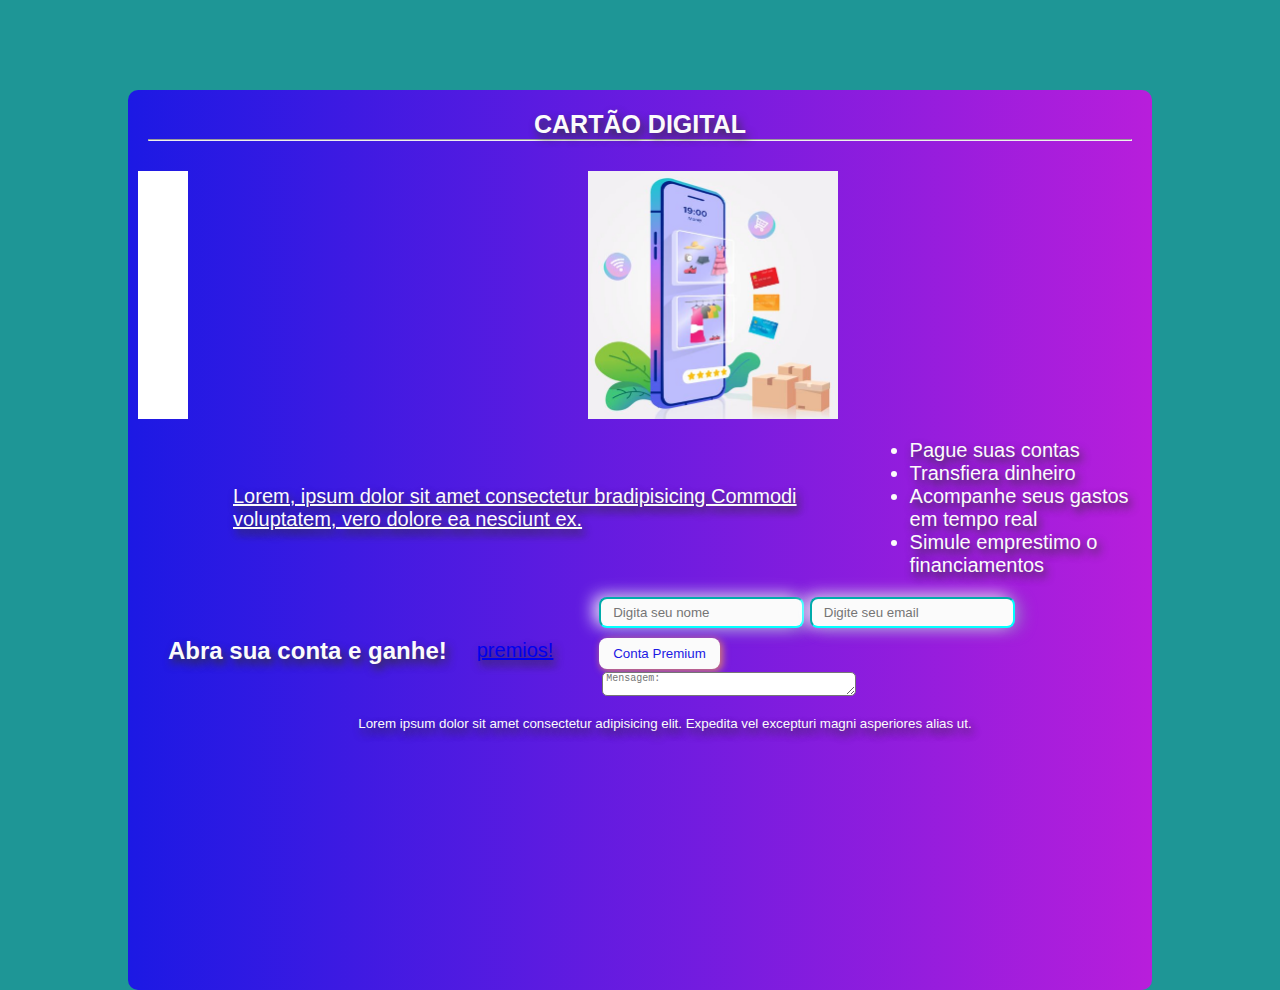
<file: landingpage/index.html>
<!DOCTYPE html>
<html lang="en">

<head>
  <meta charset="UTF-8">
  <meta name="viewport" content="width=device-width, initial-scale=1.0">
  <title>Cartão DIGITAL</title>

  <!--documentação do boostrap é insero o link CSS de todos os estilos do Style.css-->

  <link rel="stylesheet" href="https://stackpath.bootstrapcdn.com/bootstrap/4.1.3/css/bootstrap.min.css"
    integrity="sha384-MCw98/SFnGE8fJT3GXwEOngsV7Zt27NXFoaoApmYm81iuXoPkFOJwJ8ERdknLPMO" crossorigin="anonymous">

  <link rel="stylesheet" href="./style.css">

</head>

<body>

  <!-- <a href="./Conta.html" >Contas</a>   -->
  <div class="container">
    <header>
      <h1>CARTÃO DIGITAL</h1>
      <hr >
    </header>

    <section class="imagem">
      <img src="./carteira.png" alt="carteira">
    </section>

    <section class="descricao">
      <p>Lorem, ipsum dolor sit amet consectetur bradipisicing Commodi voluptatem, vero dolore ea nesciunt ex.</p>

      <ul>
        <li>Pague suas contas</li>
        <li>Transfiera dinheiro</li>
        <li>Acompanhe seus gastos em tempo real</li>
        <li>Simule emprestimo o financiamentos</li>
      </ul>
    </section>

    <section class="formulario">
      <h2>Abra sua conta e ganhe!</h2>
      <a href="https://www.baccredomatic.com/es-cr/personas/tarjetas/destacadas/gane-premios-clasica/american-express/clasica" target="_blank">premios!</a>

      <!--<form action="">  -->
        <!--copie o codigo da pag https://www.staticforms.xyz/    /   https://formsubmit.co/-->
      <form id="form" class="form" action="https://api.staticforms.xyz/submit" method="POST">  

        <input type="text" name="nome" maxlength="14"  placeholder="Digita seu nome" autocomplete="off" required>
        <input type="email" name="email"  placeholder="Digite seu email" autocomplete="given-name" required >
    <!--botão do brootrap-->
        <button type="submit" class="btn btn-primary" onclick="validarFormulario()">Conta  Premium</button>

     <div>
      <textarea name="mensagem" id="mensag" rows="2"  placeholder="Mensagem:" ></textarea>
     </div>
     
     <input type="hidden" name="accessKey" value= "c8c0f3dc-af50-4f6a-91b0-2822f4ee7f62">
     <input type="hidden" name="redirectTo" value="http://127.0.0.1:5500/obrigado.html">
    
    <!--copie o codigo da pag https://formsubmit.co/
     <input type="hidden" name="_subject" value="Novo contato!"> congiuração para o subject no email troquei New submission por novo contato 
     <input type="text" name="_honey" style="display: none"> evita  que os email como enviados vai no spam 
     <input type="hidden" name="_captccha" value="false">     desabilita o captcha depois de enviar o form-->  

      </form>
    </section>

    <footer>
      <p>Lorem ipsum dolor sit amet consectetur adipisicing elit. Expedita vel excepturi magni asperiores alias ut.</p>
    </footer>
  </div>

  <!--link do broostrap do JS peguei 3  tags de animação-->
  <script src="https://code.jquery.com/jquery-3.3.1.slim.min.js"
    integrity="sha384-q8i/X+965DzO0rT7abK41JStQIAqVgRVzpbzo5smXKp4YfRvH+8abtTE1Pi6jizo"
    crossorigin="anonymous"></script>
  <script src="https://cdnjs.cloudflare.com/ajax/libs/popper.js/1.14.3/umd/popper.min.js"
    integrity="sha384-ZMP7rVo3mIykV+2+9J3UJ46jBk0WLaUAdn689aCwoqbBJiSnjAK/l8WvCWPIPm49"
    crossorigin="anonymous"></script>
  <script src="https://stackpath.bootstrapcdn.com/bootstrap/4.1.3/js/bootstrap.min.js"
    integrity="sha384-ChfqqxuZUCnJSK3+MXmPNIyE6ZbWh2IMqE241rYiqJxyMiZ6OW/JmZQ5stwEULTy"
    crossorigin="anonymous"></script>

    <!--link js externo-->
  <script src="./script.js"></script>

</body>

</html>
</file>
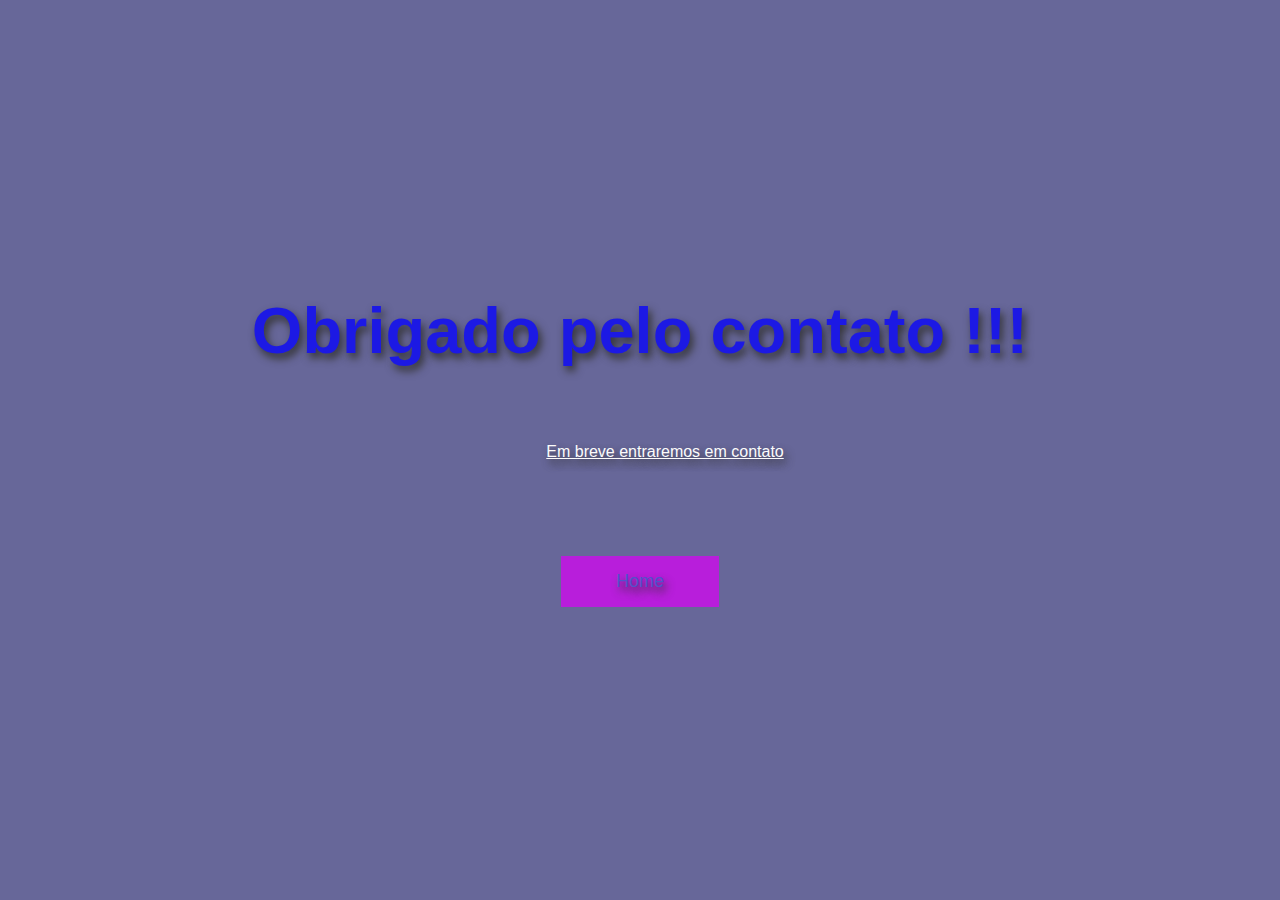
<file: landingpage/obrigado.html>
<!DOCTYPE html>
<html lang="en">
<head>
    <meta charset="UTF-8">
    <meta name="viewport" content="width=device-width, initial-scale=1.0">
    <title>Document</title>
    <link rel="stylesheet" href="./style.css">
</head>
<body class="main">
    <h1 class="text">Obrigado pelo contato !!!</h1>
    <p class="paragrafo">Em breve entraremos em contato </p>
    <a href="index.html" class="botao">Home</a>
</body>
</html>
</file>
<file: landingpage/style.css>
* {
    margin: 0;
    padding: 0;
    box-sizing: border-box;
}

:root {
    /* selecona o elemento raiz de um documento, o que prevalece é o que se define no root e é utilizadopara definir variaves no css*/
    --blue: #1c19e4;
    --pink: #b81edb;
    --text: #fbfbfb;
}

.container {
    background: linear-gradient(90deg, var(--blue), var(--pink));
    max-width: 1024px;
    /*largura da tela de meu computador*/
    height: 100vh;
    margin: auto;
    margin-top: 10vh;
    border-radius: 10px;
/*position: relative;*/
    /*animação*/
    animation: fadeIn 3s ease-out;
}

@keyframes fadeIn {

    /*pode ser trocado o nome fadeIn  aqui faços passos para formar a nimação*/
    0% {
        box-shadow: none;
        background: rgba(255, 255, 255, 0.05);
        color: rgba(255, 255, 255, 0.05);
    }

    100% {}
}

body {
    font-family: poppins, sans-serif;
    color: var(--text);
    background-color: rgb(30, 150, 150);
    overflow-wrap: break-word;
    text-shadow: 3px 5px 8px #333;
    
}

header {
    color: var(--text);
    font-size: 30px;
    text-align: center;
    padding: 20px;
    
}

h1 {
    font-size: 25px;
    margin: 0;
}

h2 {
    font-size: 24px;
    margin: 30px;
}

.imagem {
    width: 50px;
    display: flex;
    justify-content: space-evenly;
    margin-top: 10px;
    background-color: rgb(255, 255, 255);
   
}

img {
    /*
   
    margin-left: 100px;
    vertical-align: middle;
    border-style: none;*/
    position: relative;
    width: 250px;
    transform: translate(180%);
    
 
   
}

section {
    display: flex;
    align-items: center;
    font-size: 20px;
    font-family: poppins, 'Trebuchet MS', 'Lucida Sans Unicode', 'Lucida Grande', 'Lucida Sans', Arial, sans-serif;
    margin-left: 10px
    
}

.descripcao {
    padding: 20px;
    display: flex;
    justify-content: space-around;
}

p {
    padding: 45px;
    margin-left: 50px;
    text-decoration: none;
    text-decoration: underline;
}


ul {
    padding: 0;
    margin: 20px 0;

}

form {
    margin: auto;
    width: 50%;
}

input {
    width: 250;
    margin-bottom: 10px;
    font-family: inherit;
    /*o estilo será herdado do elemento pai. */
    background: var(--text);
    cursor: pointer;
    padding: 0.375rem 0.75rem;
    border-radius: .5rem;
    /*outline: none;*/
    border-color: aqua;
    box-shadow: rgba(136, 165, 191, 0.48) 6px 2px 16px 0px, rgba(255, 255, 255, 0.8) -6px -2px 16px 0px;
    /*copie o codigo https://getcssscan.com/css-box-shadow-examples*/
}


form input:focus {
    border-radius: 16px;
}

textarea {
    width: 50%;
    min-width: 8rem;
    resize: horizontal;
    transition: all 0.5s;
}



#mensag {
    width: 50%;
    border-radius: 5px;
    font-size: x-small;
    margin: 3px;
    padding-left: 3px;
}

.form-control {
    max-width: 50%;
    border-radius: 3px;
}

.btn-primary {
    color: var(--blue);
    font-family: inherit;
    /*o estilo será herdado do elemento pai. */
    background-color: var(--text);
    border-color: var(--pink);
    cursor: pointer;
    border: 2px solid transparent;
    padding: 0.375rem 0.75rem;
    border-radius: 0.5rem;
    transition: 0.3s ease;
    box-shadow: 2px 2px 7px 1px #cf7878;
}

.btn-primary:hover {
    /*deixa o btn com efeito*/
    transition: 0.6s ease;
}


footer p {
    color: var(--text);
    text-align: center;
    text-decoration: none;
    padding: 12px;
    font-size: smaller;
}

/*pagina obrigado  main*/
.main {
    display: flex;
    flex-direction: column;
    align-items: center;
    justify-content: center;
    min-height: 100vh;
    background: #444481cf
}

.text {
    font-size: 65px;
    color: var(--blue);
    margin-bottom: 30px;
}

.paragrafo {
    color: var(--text);
    margin-bottom: 50px;
}

.botao {
    padding: 15px 55px;
    background: var(--pink);
    text-decoration: none;
    color: #5252cb;
    font-size: 18px;
    transition: all 0.5s;
}

.botao:houve {
    border-radius: 16Px;
}
</file>
